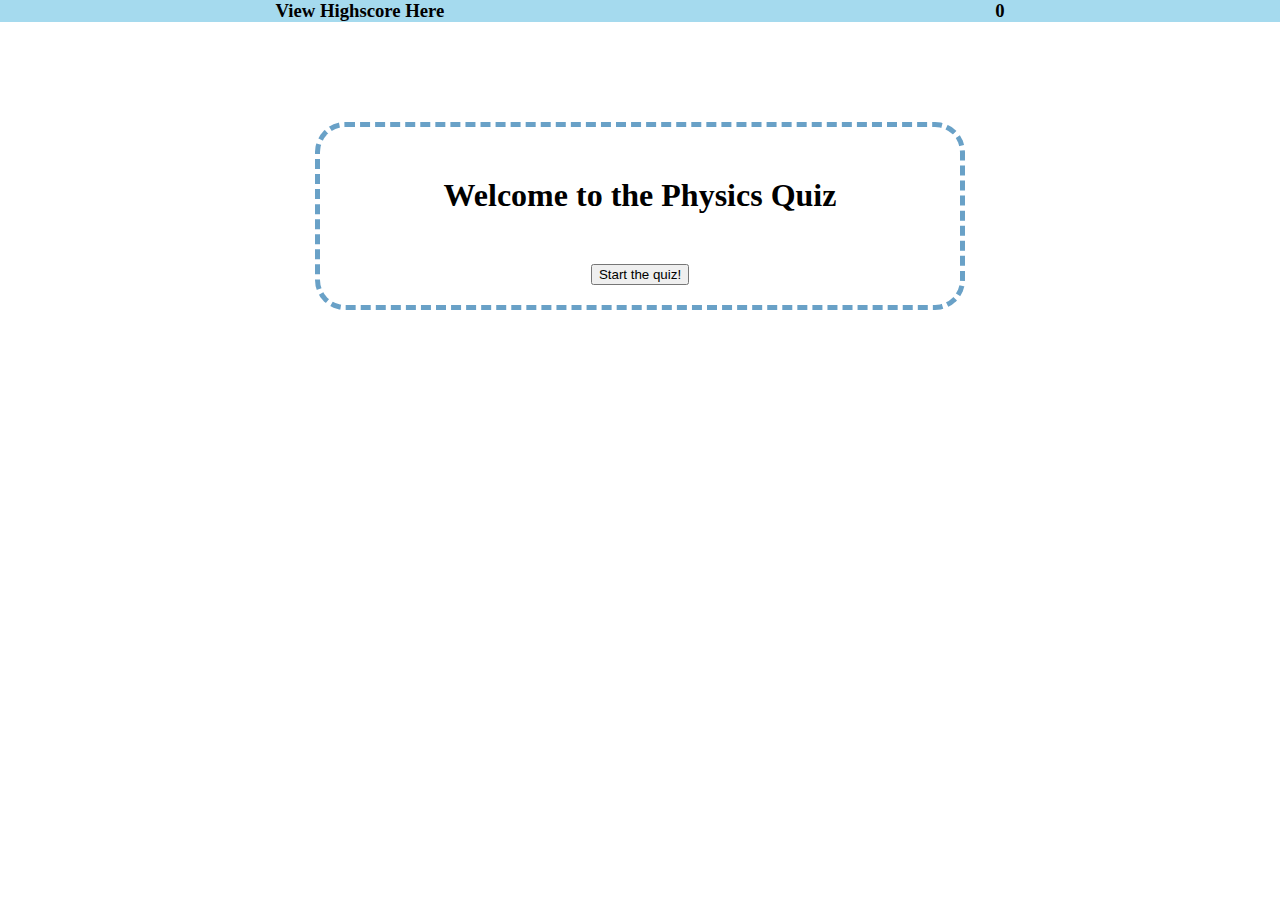
<file: index.html>
<!DOCTYPE html>
<html lang="en">

<head>
    <meta charset="UTF-8">
    <meta name="viewport" content="width=device-width, initial-scale=1.0">
    <title>Document</title>
    <link rel="stylesheet" href="./style.css">
</head>

<body>

    <header>

        <div class="head-container">
        <!-- add link to the Highscore page -->
            <h3>
            <a class="highscore" href="">View Highscore Here</a>
            </h3>
            <h3 id="timer"></h3>
            <h3 id="currentScore">0</h3>
        </div>

    </header>
    <div id="startQuiz" class="quiz-container button-container">
        <h1 id="welcomeText">Welcome to the Physics Quiz</h1>

        <button class="btn" id="startButton">Start the quiz!</button>


    </div>


    <div id="quiz" class="quiz-container button-container hidden">
        <h1 id="question"></h1>
        <div id="answerContainer">
        <button class="Answer" id="answer1"></button>
        <button class="Answer" id="answer2"></button>
        <button class="Answer" id="answer3"></button>
        <button class="Answer" id="answer4"></button>
        </div>

    </div>

    <div class="result">
        <p id="correct-answer"></p>
    </div>
    <div class="hidden"  id="saveScore">
        <input id="initials" type="text">
        <button id="saveBtn"> Initials!</button>
    </div>


    <script src="./script.js"></script>
</body>

</html>
</file>
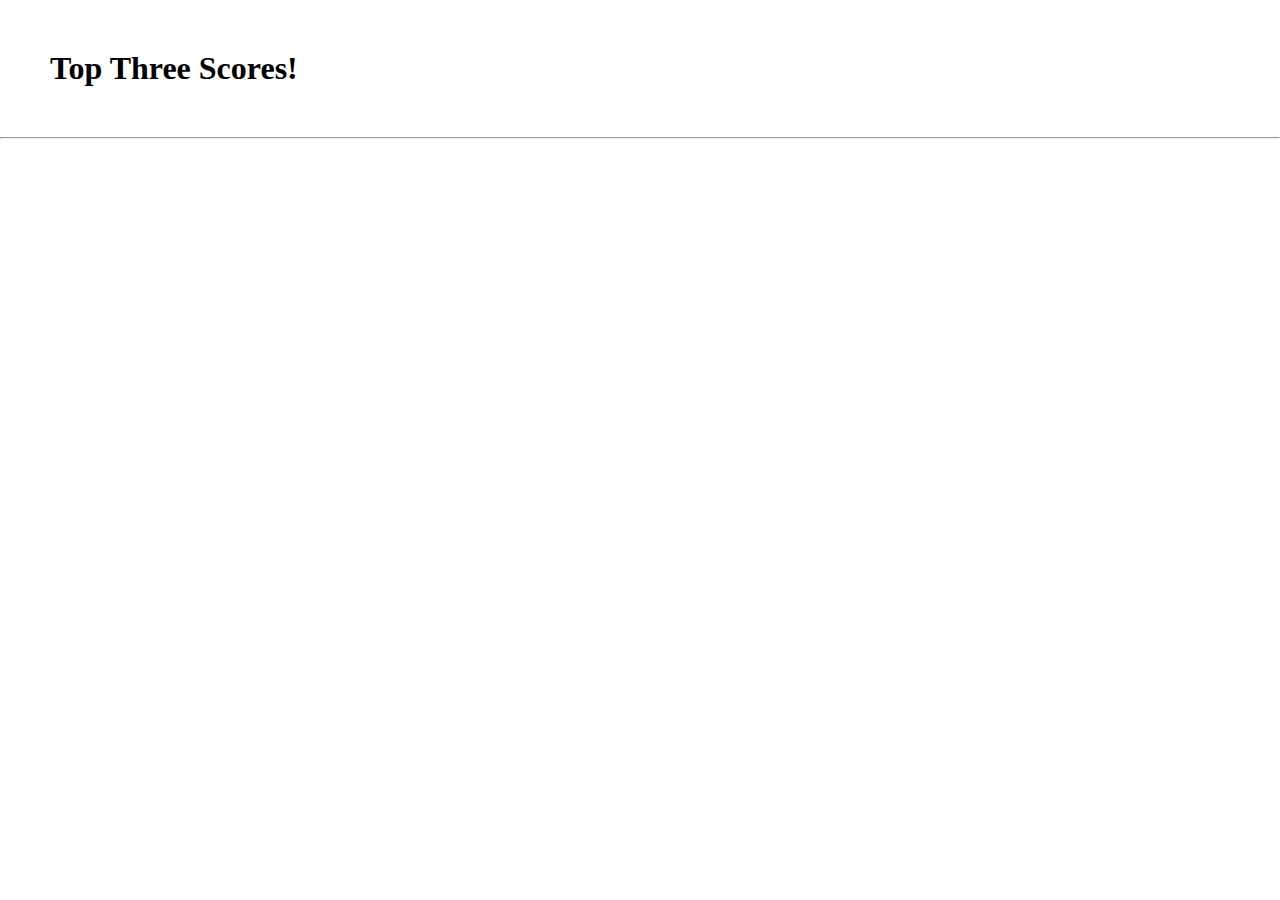
<file: highscores.html>
<!DOCTYPE html>
<html lang="en">
<head>
    <meta charset="UTF-8">
    <meta name="viewport" content="width=device-width, initial-scale=1.0">
    <title>Highscores</title>
    <link rel="stylesheet" href="./style.css">
</head>
<body>
    <!-- Div for highscores -->
    <div id="Highscores">
        <h1>Top Three Scores!</h1>
        <hr>
        <h3 id="first"></h3>
        <h3 id="second"></h3>
        <h3 id="third"></h3>
        <!-- Link JS -->
    </div>
    <script src="highscores.js"></script>
</body>
</html>
</file>
<file: style.css>
* {
    margin: 0;

}

body{
    width: 100%;
    background-color: aqua( rgb(117, 77, 77));
	background-size: 400% 400%;
	/* animation: gradient 15s ease infinite; */
	height: 100vh;

}

/* @keyframes gradient {
	0% {
		background-position: 0% 50%;
	}
	50% {
		background-position: 100% 50%;
	}
	100% {
		background-position: 0% 50%;
	}
} */

a{
    text-decoration: none;
    color: black;
}

h1{
    padding: 50px;
    margin: 10x 0;
}

p{
    /* padding: 10px; */
    margin-bottom: 50px;
}

.button-container{
   padding-bottom: 20px;

}

.head-container{
    display: flex;
    justify-content: space-evenly;
    margin-bottom: 100px;
    background-color: #23a5d568;
    
}

.quiz-container{
    width: 50%;
    margin:  auto;
    text-align: center;
    border: 5px dashed rgb(105, 161, 199);
    background-color: white;
    border-radius: 30px;
}

.result{
    padding-bottom: 20px;
}

.hidden{
    display:none;
}
</file>
